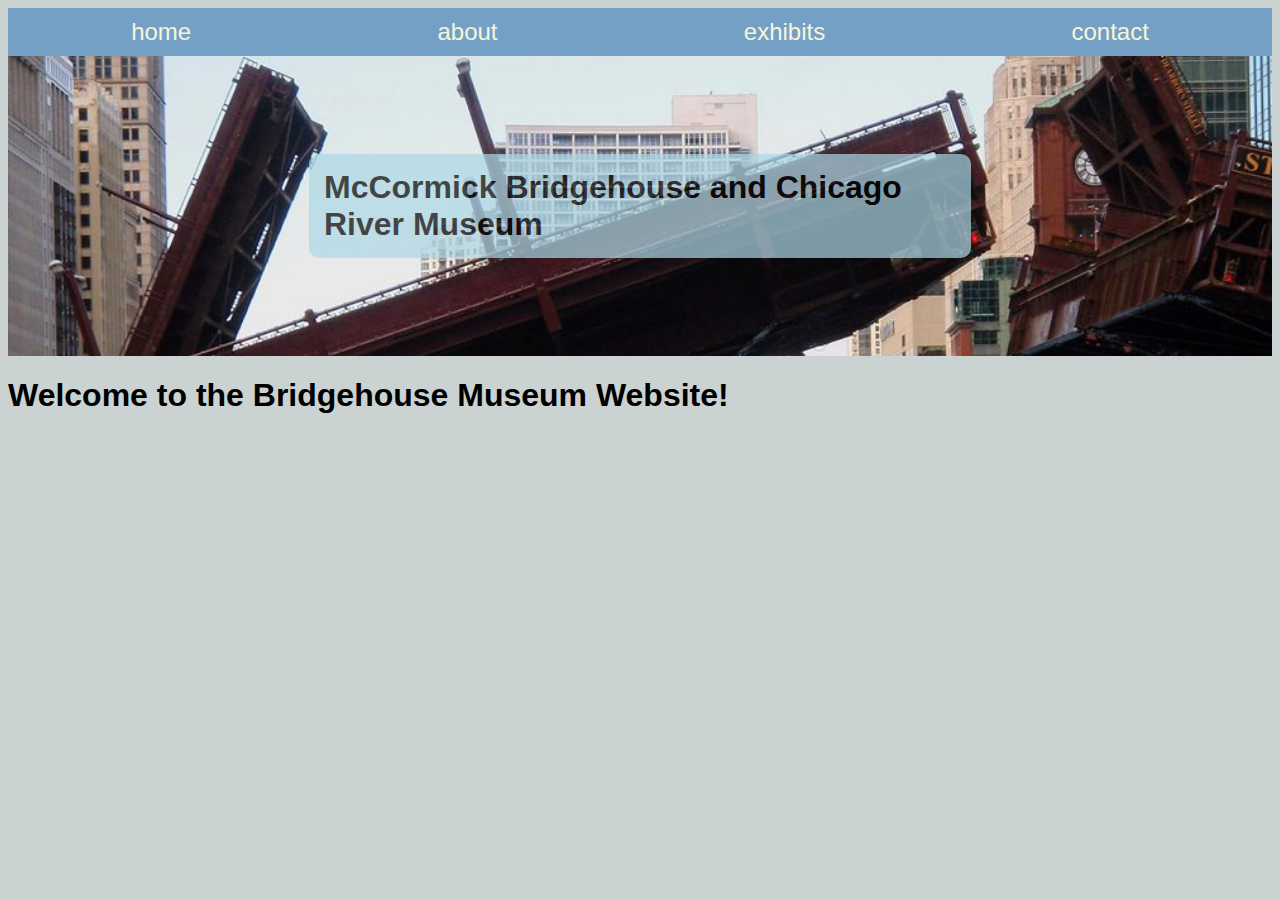
<file: index.html>
<!DOCTYPE html>
<html lang="en">
<head>
    <meta charset="UTF-8">
    <meta name="viewport" content="width=device-width, initial-scale=1.0">
    <title>Bridgehouse</title>
    <link rel="stylesheet" href="styles.css" />
    
</head>
<body>
    <!-- heading - NavBar -->
    <header id="header">
    </header>

    <!-- main banner -->
    <div class="banner">
        <h1 id="banner-title">McCormick Bridgehouse and Chicago River Museum</h1>
    </div>

    <!-- Main site area -->
    <div id="page-body">
        <div id="home">
            <main>
                <h1>Welcome to the Bridgehouse Museum Website!</h1>
            </main>
        </div>

        <!-- About -->
        <div id="about" class="default">
            <p>about us</p>
        </div>
    
        <!-- display cards -->
        <div id="exhibits" class="default">
            <div id="card-container"></div>
        </div>

        <!-- contact form -->
        <div id="contact" class="default">

         <!-- form container -->
            <div class="form-container" id="form-container">
            <h3 id="contact-us">Contact Us:</h3>

            <form id="contact-form" >
                <input name="firstname" type="text" placeholder="First Name"/>
                <input name="lastname" type="text" placeholder="Last Name"/>
                <input name="email" type="email" placeholder="Email Address" autocomplete="off"/>
                <textarea name="message" type="textArea" rows="4" cols="50">Please type your messasge here </textarea>
            
                <input type="checkbox" name="newsletter" id="newsletter" />
                <label for="newsletter">Sign Up For Our Newsletter</label>
                <input type="submit" id="submit" />
            </form>
        </div>
    </div>

    <script src="index.js"></script>
</body>
</html>
</file>
<file: styles.css>
body { 
    background-color:rgb(203, 210, 210);
    font-family:'Gill Sans', 'Gill Sans MT', Calibri, 'Trebuchet MS', sans-serif;
}

.default {
    display: none;
}

/* navbar */
nav {
    background-color: rgb(117, 160, 197);
    color: beige;
    height: 100%;
}

nav :hover {
    background-color: rgb(180, 213, 241);
}

nav a.active {
    background-color: rgb(180, 213, 241);
    color: rgb(116, 114, 114);
  }

a {
    padding: 10px;
    font-size: x-large;
    border-radius: 5px;
}

/* content display */

.flex-ctr { 
    display: flex;
    justify-content: center;
    align-items: center;
}

.flex-around {
    display: flex;
    justify-content: space-around;
    align-items: center; 
}

.banner {
    background-image: url(/imgs/bridge\ lift.jpg);
    background-size: cover;
    display: flex;
    height: 300px;
}

/* styling for individual cards */
.card {
    box-shadow: 0 4px 8px 0 rgba(0,0,0,0.2);
    transition: 0.5s;
    width: 40%;
    border-radius: 5px;
    padding: 10px;
  }
  
  .card:hover {
    box-shadow: 0 8px 16px 0 rgba(0,0,0,0.2);
  }
  
  .card-img {
    border-radius: 5px 5px 0 0;
  }
  
  .container {
    padding: 2px 16px;
  }

  #contact-form {
    display: flex;
    flex-direction: column;
    align-items: center;
  }
  .input {
    margin: 10px;
  }
</file>
